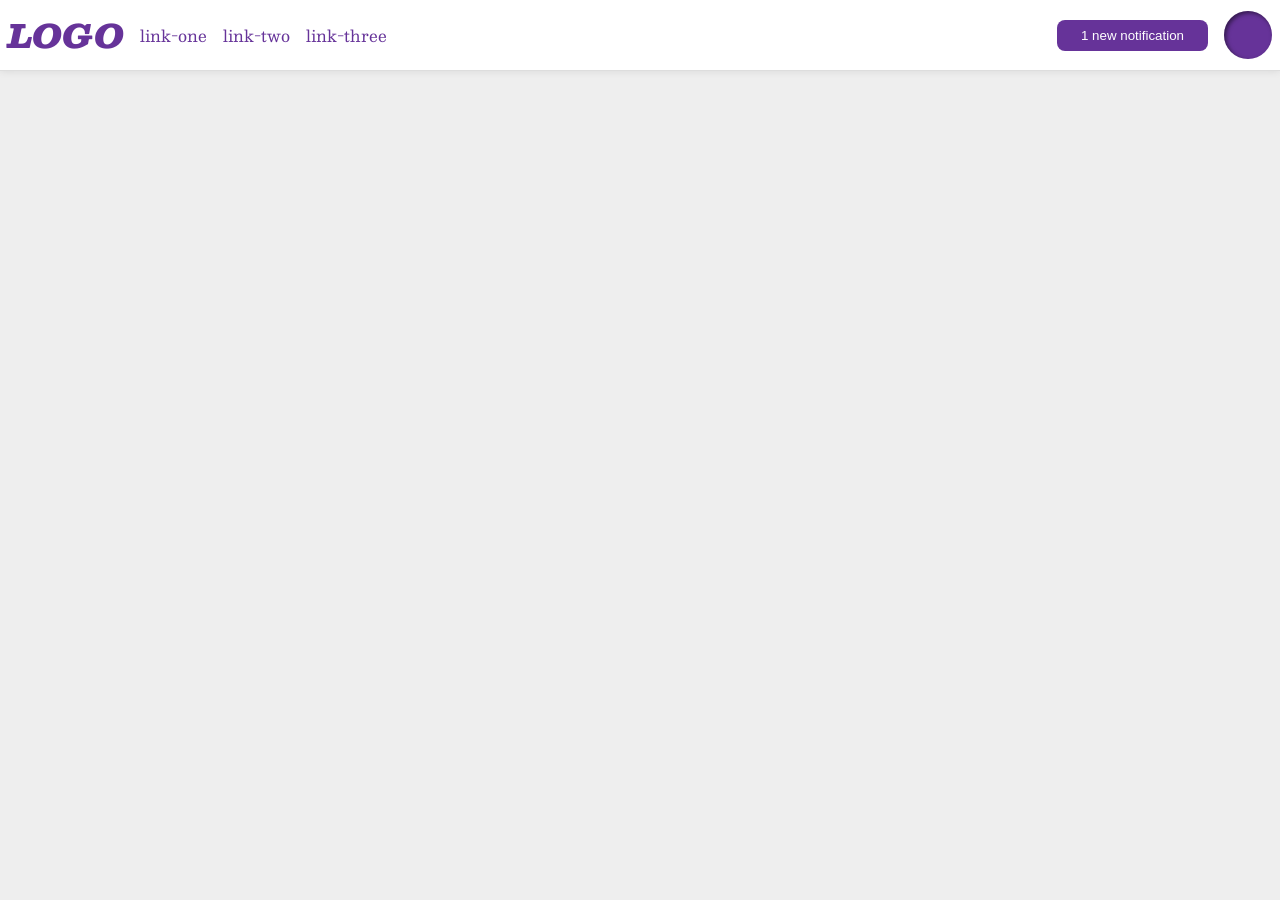
<file: foundations/flex/03-flex-header-2/index.html>
<!DOCTYPE html>
<html lang="en">
  <head>
    <meta charset="UTF-8">
    <meta http-equiv="X-UA-Compatible" content="IE=edge">
    <meta name="viewport" content="width=device-width, initial-scale=1.0">
    <title>Flex Header 2</title>
    <link rel="stylesheet" href="style.css">
  </head>
  <body>
    <div class="header">
      <div class="left-links">
        <div class="logo">
          LOGO
        </div>
        <ul class="links">
          <li><a href="https://google.com">link-one</a></li>
          <li><a href="https://google.com">link-two</a></li>
          <li><a href="https://google.com">link-three</a></li>
        </ul>
      </div>
      <div class="right-links">
        <button class="notifications">
          1 new notification
        </button>
        <div class="profile-image"></div>
      </div>
    </div>
  </body>
</html>
</file>
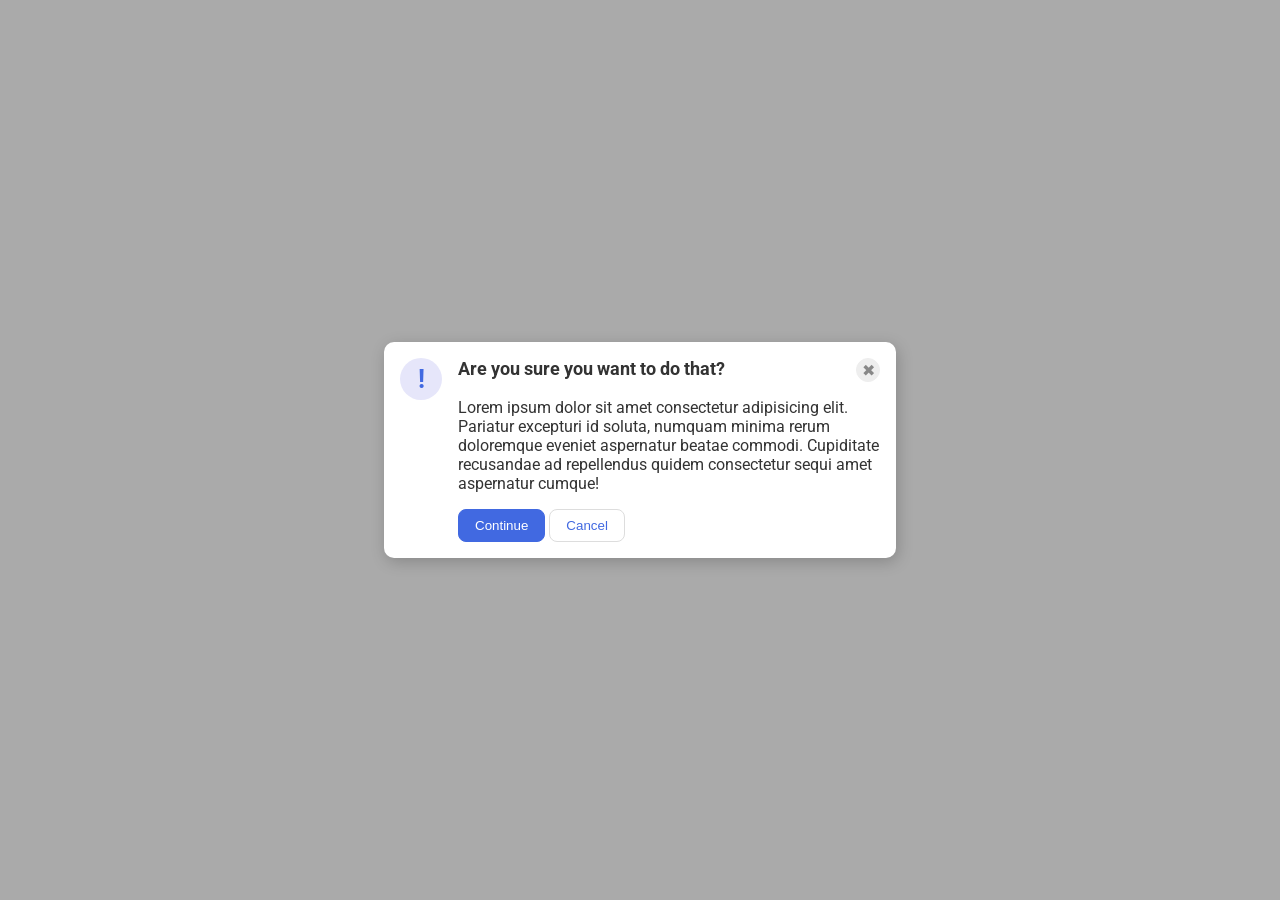
<file: foundations/flex/05-flex-modal/index.html>
<!DOCTYPE html>
<html lang="en">
  <head>
    <meta charset="UTF-8">
    <meta http-equiv="X-UA-Compatible" content="IE=edge">
    <meta name="viewport" content="width=device-width, initial-scale=1.0">
    <link rel="stylesheet" href="style.css">
    <title>Modal</title>
  </head>
  <body>
    <div class="modal">
      <div class="icon">!</div>
      <div class="modal-content">
        <div class="header">Are you sure you want to do that?
          <button class="close-button">✖</button>
        </div>
        <div class="text">Lorem ipsum dolor sit amet consectetur adipisicing elit. Pariatur excepturi id soluta, numquam minima rerum doloremque eveniet aspernatur beatae commodi. Cupiditate recusandae ad repellendus quidem consectetur sequi amet aspernatur cumque!</div>
        <div class="buttons">
          <button class="continue">Continue</button>
          <button class="cancel">Cancel</button>
        </div>
      </div>
    </div>
  </body>
</html>
</file>
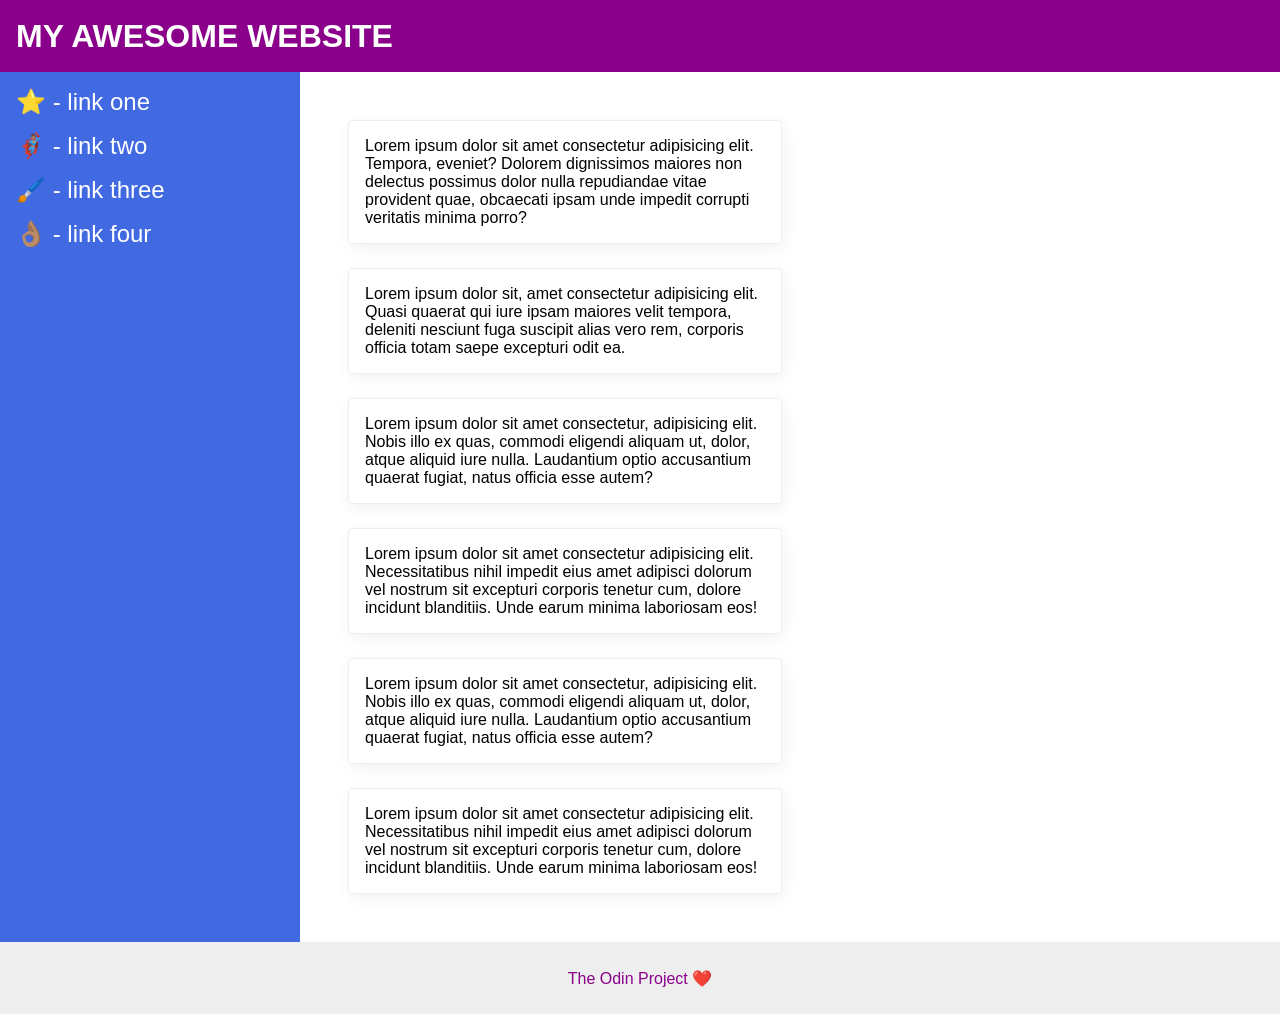
<file: foundations/flex/07-flex-layout-2/index.html>
<!DOCTYPE html>
<html lang="en">
  <head>
    <meta charset="UTF-8">
    <meta http-equiv="X-UA-Compatible" content="IE=edge">
    <meta name="viewport" content="width=device-width, initial-scale=1.0">
    <title>The Holy Grail</title>
    <link rel="stylesheet" href="style.css">
  </head>
  <body>
    <div class="header">
      MY AWESOME WEBSITE
    </div>

    <div class="middle">
      <div class="sidebar">
        <ul>
          <li><a href="#">⭐ - link one</a></li>
          <li><a href="#">🦸🏽‍♂️ - link two</a></li>
          <li><a href="#">🖌️ - link three</a></li>
          <li><a href="#">👌🏽 - link four</a></li>
        </ul>
      </div>
      <div class="cards">
        <div class="card">Lorem ipsum dolor sit amet consectetur adipisicing elit. Tempora, eveniet? Dolorem dignissimos maiores non delectus possimus dolor nulla repudiandae vitae provident quae, obcaecati ipsam unde impedit corrupti veritatis minima porro?</div>
        <div class="card">Lorem ipsum dolor sit, amet consectetur adipisicing elit. Quasi quaerat qui iure ipsam maiores velit tempora, deleniti nesciunt fuga suscipit alias vero rem, corporis officia totam saepe excepturi odit ea.</div>
        <div class="card">Lorem ipsum dolor sit amet consectetur, adipisicing elit. Nobis illo ex quas, commodi eligendi aliquam ut, dolor, atque aliquid iure nulla. Laudantium optio accusantium quaerat fugiat, natus officia esse autem?</div>
        <div class="card">Lorem ipsum dolor sit amet consectetur adipisicing elit. Necessitatibus nihil impedit eius amet adipisci dolorum vel nostrum sit excepturi corporis tenetur cum, dolore incidunt blanditiis. Unde earum minima laboriosam eos!</div>
        <div class="card">Lorem ipsum dolor sit amet consectetur, adipisicing elit. Nobis illo ex quas, commodi eligendi aliquam ut, dolor, atque aliquid iure nulla. Laudantium optio accusantium quaerat fugiat, natus officia esse autem?</div>
        <div class="card">Lorem ipsum dolor sit amet consectetur adipisicing elit. Necessitatibus nihil impedit eius amet adipisci dolorum vel nostrum sit excepturi corporis tenetur cum, dolore incidunt blanditiis. Unde earum minima laboriosam eos!</div>
      </div>
    </div>

    <div class="footer">
      The Odin Project ❤️
    </div>
  </body>
</html>
</file>
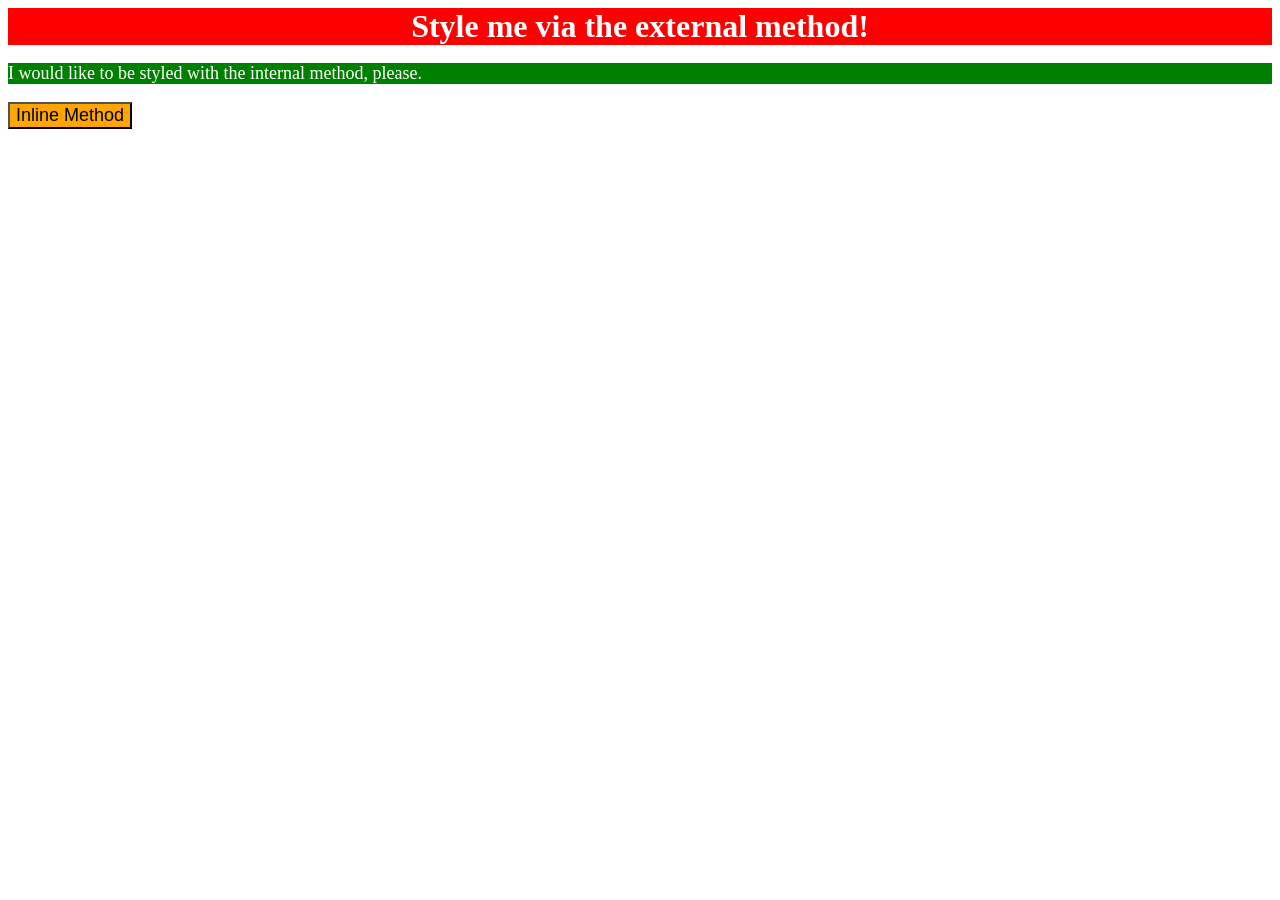
<file: foundations/intro-to-css/01-css-methods/index.html>
<!DOCTYPE html>
<html lang="en">
  <head>
    <meta charset="UTF-8">
    <meta http-equiv="X-UA-Compatible" content="IE=edge">
    <meta name="viewport" content="width=device-width, initial-scale=1.0">
    <title>Methods for Adding CSS</title>
    <style>
      p {
        background-color: green;
        color: white;
        font-size: 18px;
      }
    </style>
    <link rel="stylesheet" href="styles.css"
  </head>
  <body>
    <div>Style me via the external method!</div>
    <p>I would like to be styled with the internal method, please.</p>
    <button style="background-color: orange; font-size: 18px;">Inline Method</button>
  </body>
</html>
</file>
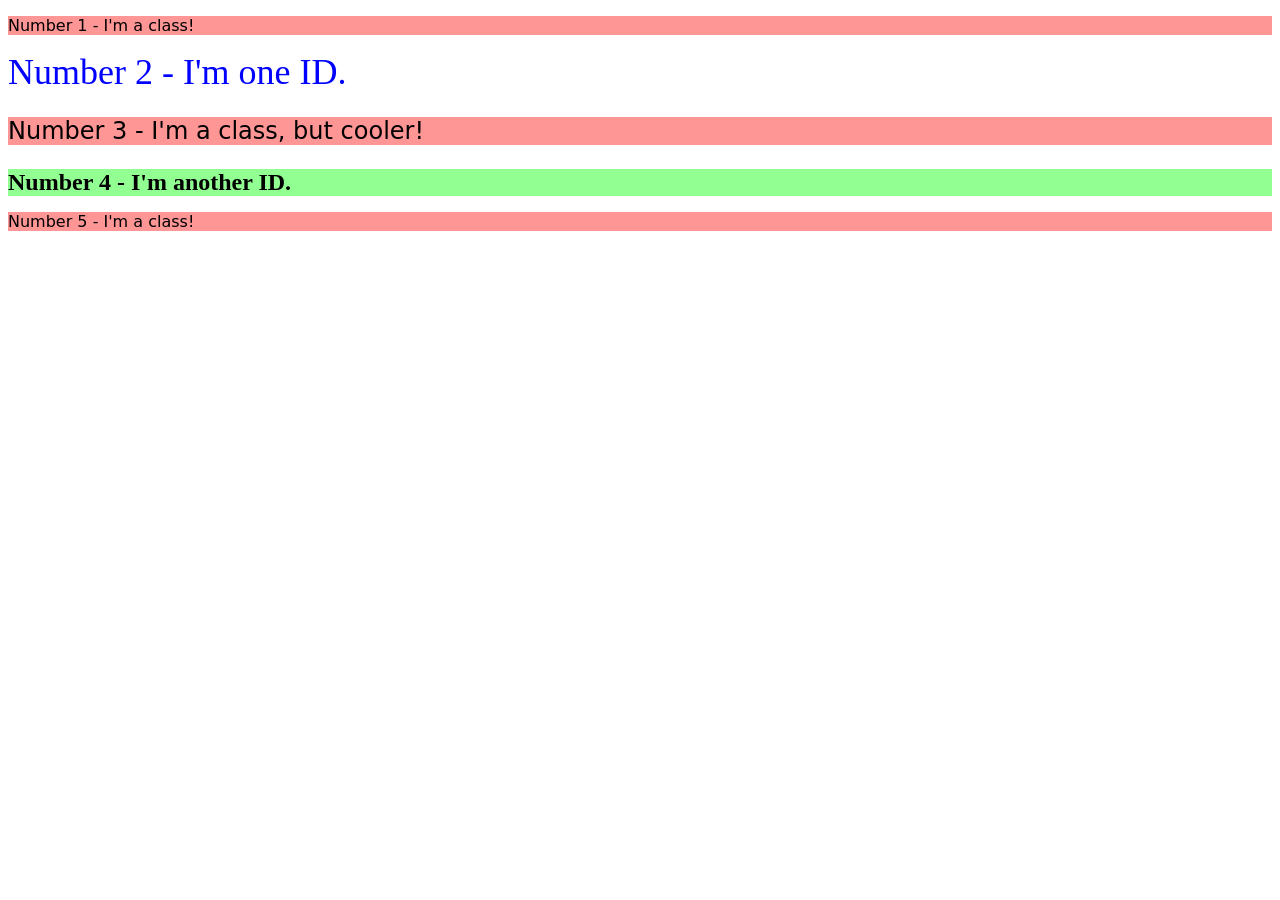
<file: foundations/intro-to-css/02-class-id-selectors/index.html>
<!DOCTYPE html>
<html lang="en">
  <head>
    <meta charset="UTF-8">
    <meta http-equiv="X-UA-Compatible" content="IE=edge">
    <meta name="viewport" content="width=device-width, initial-scale=1.0">
    <title>Class and ID Selectors</title>
    <link rel="stylesheet" href="style.css">
  </head>
  <body>
    <p class="odd">Number 1 - I'm a class!</p>
    <div id="second">Number 2 - I'm one ID.</div>
    <p class="odd larger">Number 3 - I'm a class, but cooler!</p>
    <div id="fourth">Number 4 - I'm another ID.</div>
    <p class="odd">Number 5 - I'm a class!</p>
  </body>
</html>
</file>
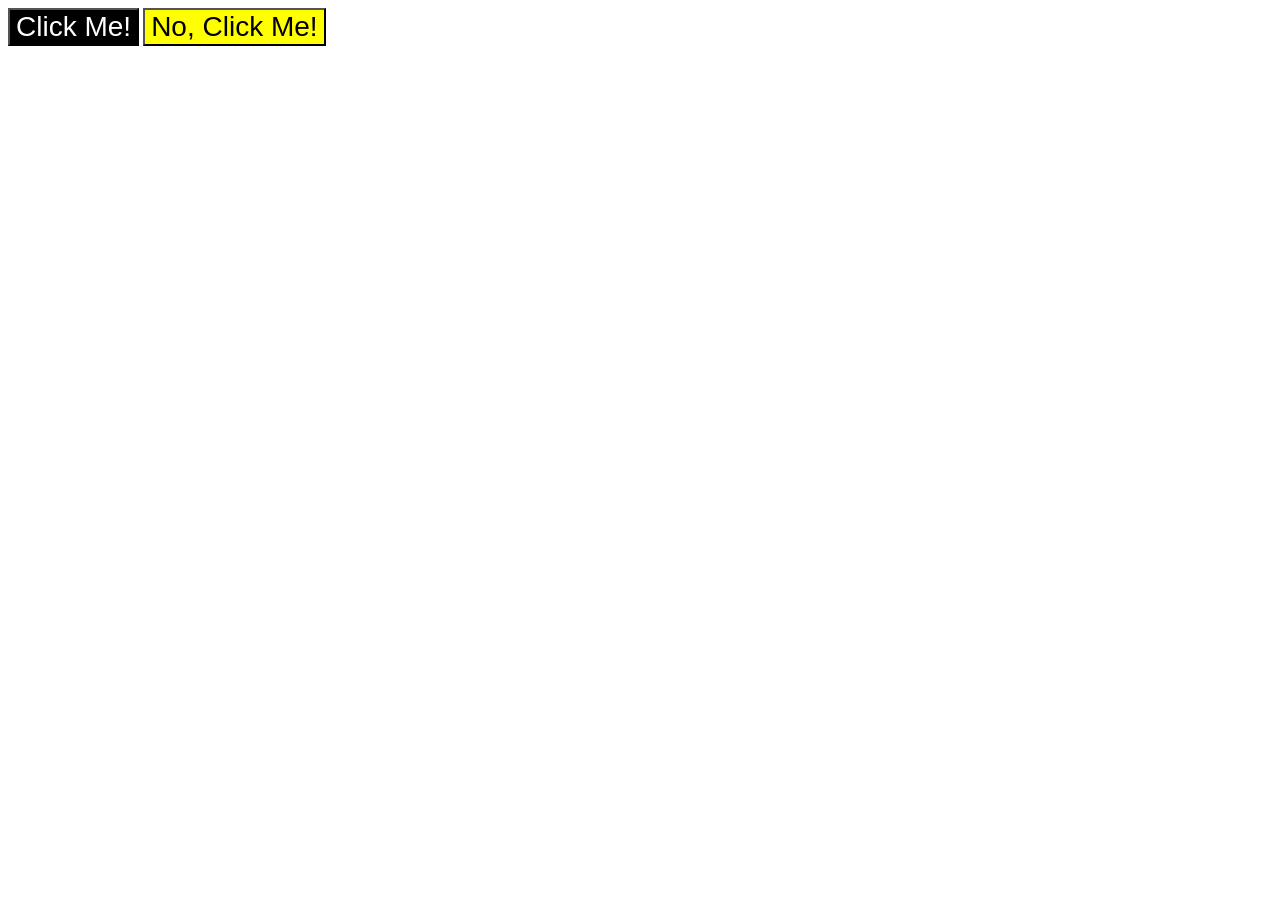
<file: foundations/intro-to-css/03-grouping-selectors/index.html>
<!DOCTYPE html>
<html lang="en">
  <head>
    <meta charset="UTF-8">
    <meta http-equiv="X-UA-Compatible" content="IE=edge">
    <meta name="viewport" content="width=device-width, initial-scale=1.0">
    <title>Grouping Selectors</title>
    <link rel="stylesheet" href="style.css">
  </head>
  <body>
    <button class="button1">Click Me!</button>
    <button class="button2">No, Click Me!</button>
  </body>
</html>
</file>
<file: foundations/flex/03-flex-header-2/style.css>
/* this is some magical font-importing.  
you'll learn about it later. */
@import url('https://fonts.googleapis.com/css2?family=Besley:ital,wght@0,400;1,900&display=swap');

body {
  margin: 0;
  background: #eee;
  font-family: Besley, serif;
}

.header {
  background: white;
  border-bottom: 1px solid #ddd;
  box-shadow: 0 0 8px rgba(0,0,0,.1);
  padding: 8px;
  display: flex;
  justify-content: space-between;
}

.profile-image {
  background: rebeccapurple;
  box-shadow: inset 2px 2px 4px rgba(0,0,0,.5);
  border-radius: 50%;
  width: 48px;
  height: 48px;
}

.logo {
  color: rebeccapurple;
  font-size: 32px;
  font-weight: 900;
  font-style: italic;
}

button {
  border: none;
  border-radius: 8px;
  background: rebeccapurple;
  color: white;
  padding: 8px 24px;
}

a {
  /* this removes the line under our links */
  text-decoration: none;
  color: rebeccapurple;
}

ul {
  list-style-type: none;
  margin: 0px;
  padding: 0px;
  display: flex;
  gap: 16px;
}

.left-links,
.right-links {
  display: flex;
  align-items: center;
  gap: 16px;
}
</file>
<file: foundations/flex/05-flex-modal/style.css>
@import url('https://fonts.googleapis.com/css2?family=Roboto:wght@400;700&display=swap');

html, body {
  height: 100%;
}

body {
  font-family: Roboto, sans-serif;
  margin: 0;
  background: #aaa;
  color: #333;
  /* I'll give you this one for free lol */
  display: flex;
  align-items: center;
  justify-content: center;
}

.modal {
  background: white;
  width: 480px;
  border-radius: 10px;
  box-shadow: 2px 4px 16px rgba(0,0,0,.2);
  padding: 16px;
  display: flex;
  gap: 16px;
}

.icon {
  color: royalblue;
  font-size: 26px;
  font-weight: 700;
  background: lavender;
  width: 42px;
  height: 42px;
  border-radius: 50%;
  display: flex;
  align-items: center;
  justify-content: center;
  flex: 0 0 auto;
}

.close-button {
  background: #eee;
  border-radius: 50%;
  color: #888;
  font-weight: 400;
  font-size: 16px;
  height: 24px;
  width: 24px;
  display: flex;
  align-items: center;
  justify-content: center;
  border: 1px solid #eee;
  padding: 0;
}

button {
  cursor: pointer;
  padding: 8px 16px;
  border-radius: 8px;
}

button.continue {
  background: royalblue;
  border: 1px solid royalblue;
  color: white;
}

button.cancel {
  background: white;
  border: 1px solid #ddd;
  color: royalblue;
}

.modal-content {
  display: flex;
  flex-direction: column;
  gap: 16px;
}

.header {
  display: flex;
  justify-content: space-between;
  font-weight: bold;
  font-size: large;
}
</file>
<file: foundations/flex/07-flex-layout-2/style.css>
body {
  font-family: -apple-system, BlinkMacSystemFont, 'Segoe UI', Roboto, Oxygen, Ubuntu, Cantarell, 'Open Sans', 'Helvetica Neue', sans-serif;
  margin: 0;
  min-height: 100vh;
  display: flex;
  flex-direction: column;
  justify-content: space-between;
}

.header {
  height: 72px;
  background: darkmagenta;
  color: white;
  font-size: 32px;
  font-weight: 900;
  padding-left: 16px;
  display: flex;
  align-items: center;

}

.footer {
  height: 72px;
  background: #eee;
  color: darkmagenta;
  display: flex;
  justify-content: center;
  align-items: center;
}

.sidebar {
  width: 300px;
  padding: 16px;
  background: royalblue;
  box-sizing: border-box;
  flex-shrink: 0;
  display: flex;

}

.card {
  border: 1px solid #eee;
  box-shadow: 2px 4px 16px rgba(0,0,0,.06);
  border-radius: 4px;
  flex-basis: 400px;
  padding: 16px;
}

.middle {
  display: flex;
  flex-grow: 1;
}

a {
  color: white;
  font-size: 24px;
  text-decoration: none;
}

ul {
  margin: 0px;
  padding: 0px;
  list-style-type: none;
  display: flex;
  flex-direction: column;
  gap: 16px;
}

.cards {
  padding: 48px;
  display: flex;
  flex-wrap: wrap;
  gap: 24px;
  flex: 1 1 auto
}
</file>
<file: foundations/intro-to-css/01-css-methods/styles.css>
div {
    background-color: red;
    color: white;
    font-size: 32px;
    text-align: center;
    font-weight: bold;
}
</file>
<file: foundations/intro-to-css/02-class-id-selectors/style.css>
/* Add CSS Styling */

.odd {
    background-color: rgb(255, 150, 150);
    font-family: Verdana, "DejaVu Sans", sans-serif;
}

#second {
    color: rgb(0, 0, 255);
    font-size: 36px;
}

.larger,
#fourth {
    font-size: 24px;
}

#fourth {
    background-color: rgb(145, 255, 145);
    font-weight: bold;
}
</file>
<file: foundations/intro-to-css/03-grouping-selectors/style.css>
/* Add CSS Styling */

.button1,
.button2 {
    font-size: 28px;
    font-family: Helvetica, 'Times New Roman', sans-serif;
}

.button1 {
    background-color: black;
    color: white;
}

.button2 {
    background-color: yellow;
}
</file>
